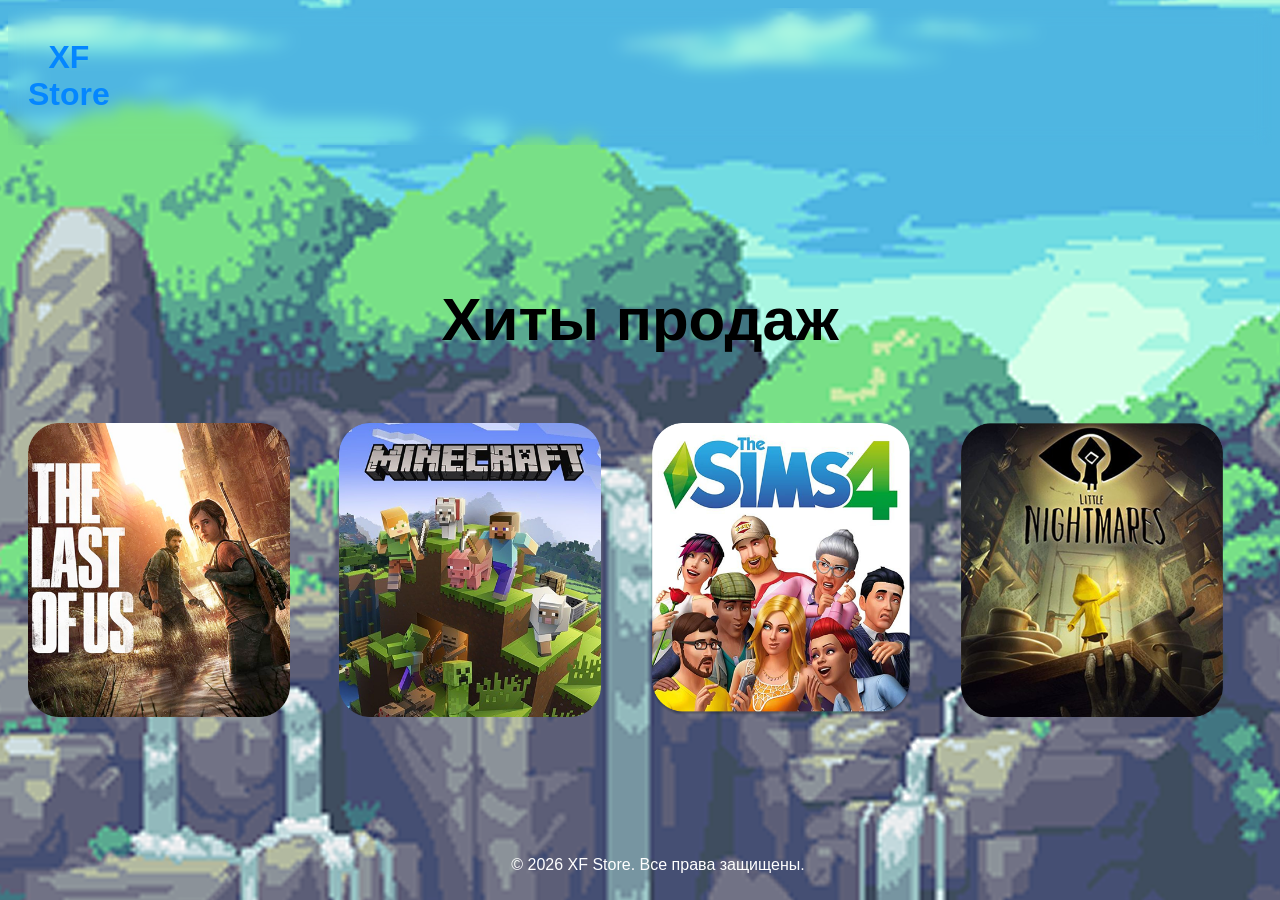
<file: index.html>
<!DOCTYPE html>
<html lang="ru">

<head>
    <meta charset="UTF-8">
    <meta name="viewport" content="width=device-width, initial-scale=1.0">
    <title>XF Store</title>
    <link rel="stylesheet" href="styles.css">
    <link rel="icon" href="favicon (1).ico" type="image/x-icon"> <!-- Логотип сайта -->
</head>

<body>
    <!-- Шапка -->
    <header>
        <div class="container">
            <h1>XF Store</h1>
            <nav>
                <ul>
                    <li><a href="#">Главная</a></li>
                    <li><a href="search.html">Поиск</a></li>
                    <li><a href="#">Профиль</a></li>
                    <li><a href="#">Корзина (0)</a></li>
                </ul>
            </nav>
        </div>
    </header>

    <!-- Основная секция -->
    <main>
        <section class="hero">
            <div class="container">
                <h2>Хиты продаж</h2>
                <div class="gallery">
                    <!-- Блоки с изображениями и кнопками "Подробнее" -->
                    <div class="game-item">
                        <a href="search.html">
                            <img src="Subtract.png" alt="The Last of Us">
                        </a>
                    </div>
                    <div class="game-item">
                        <a href="search.html">
                            <img src="Rectangle 58.png" alt="Minecraft">
                        </a>
                    </div>
                    <div class="game-item">
                        <a href="search.html">
                            <img src="Rectangle 59.png" alt="The Sims 4">
                        </a>
                    </div>
                    <div class="game-item">
                        <a href="search.html">
                            <img src="Rectangle 60.png" alt="Little Nightmares">
                        </a>
                    </div>
                </div>
            </div>
        </section>
    </main>

    <!-- Футер -->
    <footer>
        <div class="container">
            <p>&copy; 2026 XF Store. Все права защищены.</p>
        </div>
    </footer>
    <script src="script.js"></script>
</body>

</html>
</file>
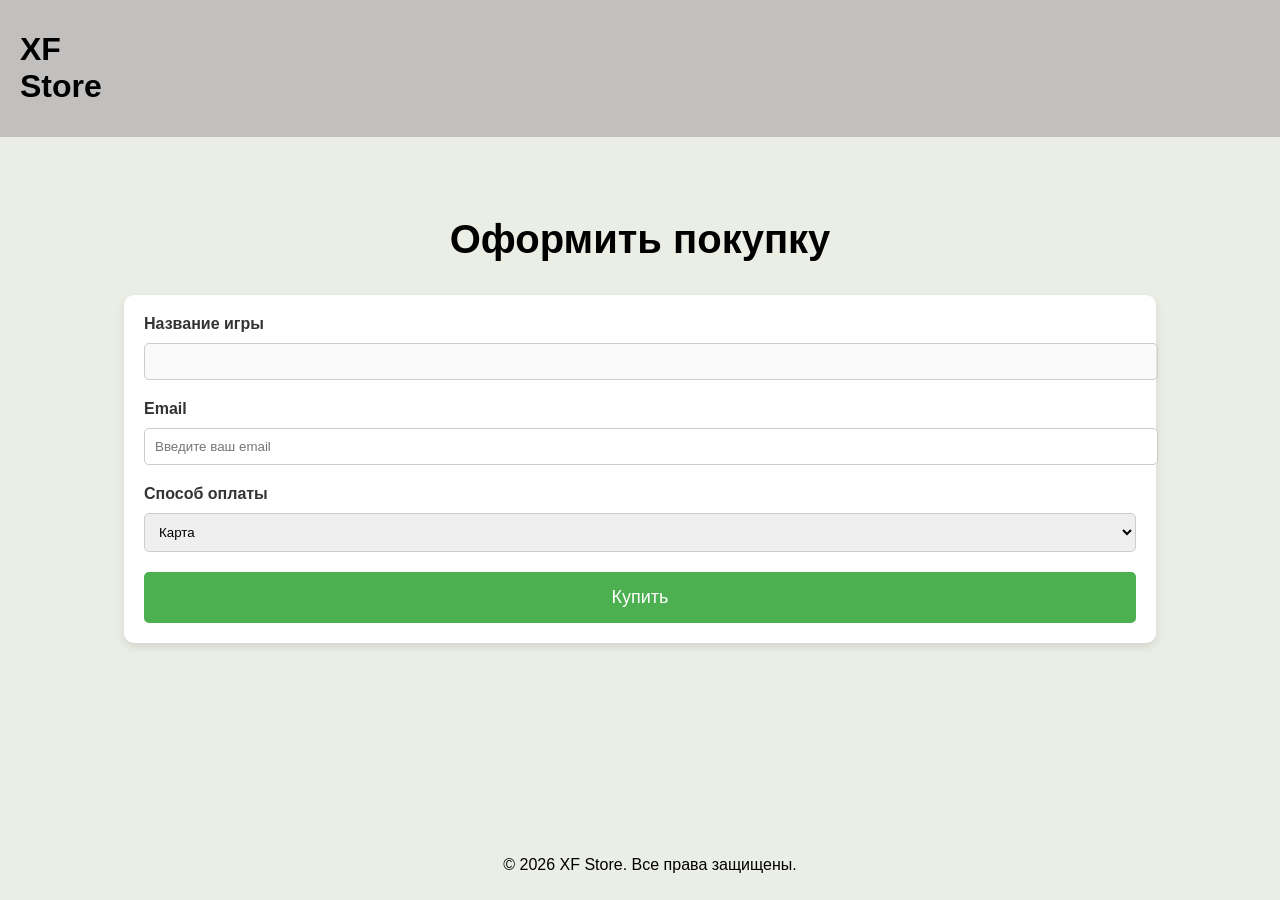
<file: buy.html>
<!DOCTYPE html>
<html lang="ru">

<head>
    <meta charset="UTF-8">
    <meta name="viewport" content="width=device-width, initial-scale=1.0">
    <title>XF Store - Купить</title>
    <link rel="stylesheet" href="buy.css">
    <link rel="icon" href="favicon (1).ico" type="image/x-icon"> <!-- Логотип сайта -->
</head>

<body>
    <!-- Шапка -->
    <header>
        <div class="container">
            <h1>XF Store</h1>
            <nav>
                <ul>
                    <li><a href="index.html">Главная</a></li>
                    <li><a href="search.html">Поиск</a></li>
                    <li><a href="#">Профиль</a></li>
                    <li><a href="#">Корзина (0)</a></li>
                </ul>
            </nav>
        </div>
    </header>

    <!-- Основная секция -->
    <main>
        <section class="buy-section">
            <div class="container">
                <h2>Оформить покупку</h2>
                <div class="purchase-form">
                    <form action="#" id="purchaseForm">
                        <div class="form-group">
                            <label for="game-name">Название игры</label>
                            <input type="text" id="game-name" disabled> <!-- Название игры будет здесь -->
                        </div>
                        
                        <div class="form-group">
                            <label for="email">Email</label>
                            <input type="email" id="email" placeholder="Введите ваш email" required>
                        </div>
                        
                        <div class="form-group">
                            <label for="payment-method">Способ оплаты</label>
                            <select id="payment-method" required>
                                <option value="card">Карта</option>
                                <option value="stp">СБП</option>
                                <option value="paypal">PayPal</option>
                            </select>
                        </div>

                        <button type="submit" class="btn buy-btn">Купить</button>
                    </form>
                </div>
            </div>
        </section>
    </main>

    <!-- Модальное окно для успешной отправки -->
    <div id="successModal" style="display:none;">
        <p id="modalMessage">Данные успешно отправлены!</p>
        <button onclick="closeModal('successModal')">Закрыть</button>
    </div>

    <!-- Футер -->
    <footer>
        <div class="container">
            <p>&copy; 2026 XF Store. Все права защищены.</p>
        </div>
    </footer>

    <script src="script.js"></script>
</body>

</html>
</file>
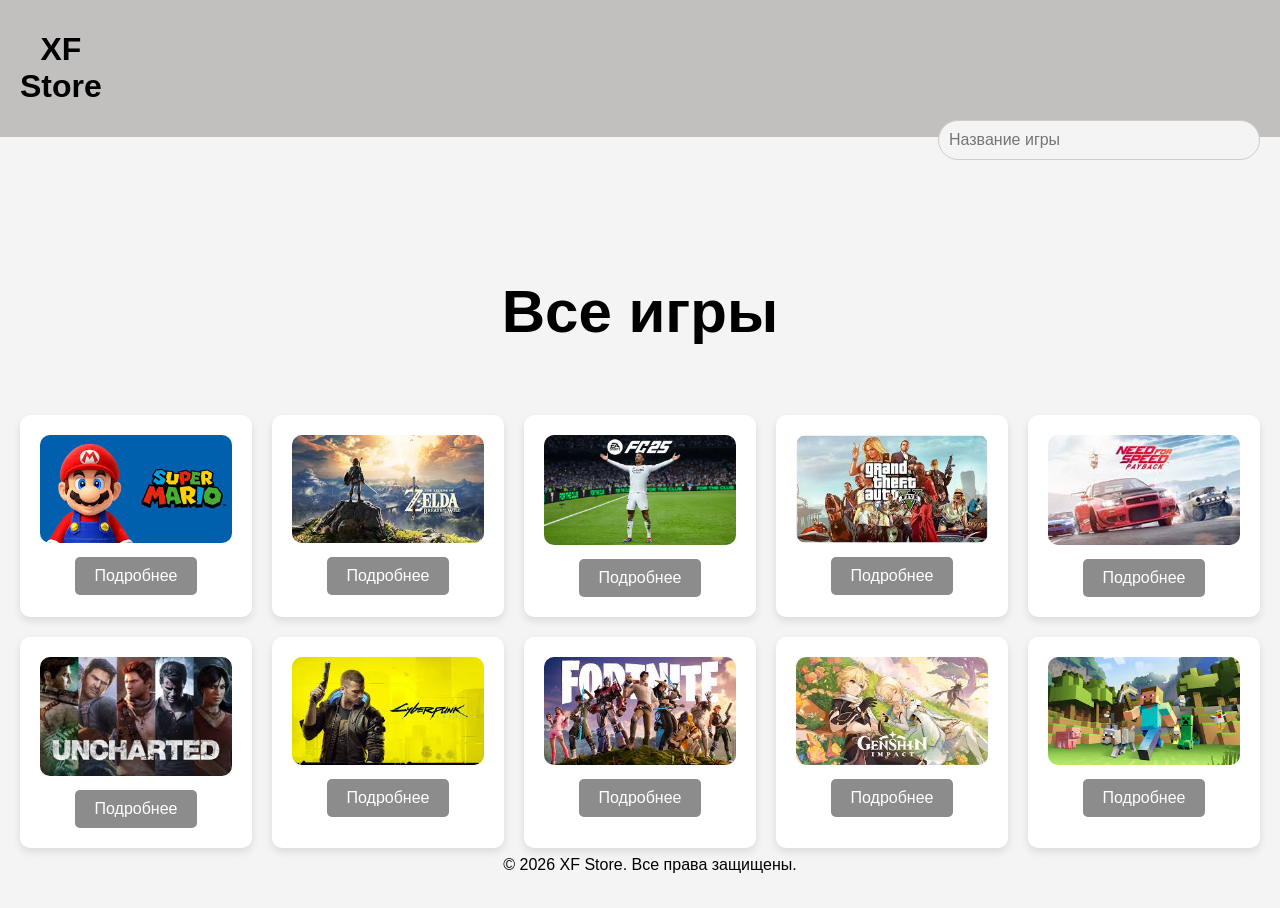
<file: search.html>
<!DOCTYPE html>
<html lang="ru">

<head>
    <meta charset="UTF-8">
    <meta name="viewport" content="width=device-width, initial-scale=1.0">
    <title>XF Store - Поиск</title>
    <link rel="stylesheet" href="search.css">
    <link rel="icon" href="favicon (1).ico" type="image/x-icon"> <!-- Логотип сайта -->
</head>

<body>
    <!-- Шапка -->
    <header>
        <div class="container">
            <h1>XF Store</h1>
            <nav>
                <ul>
                    <li><a href="index.html">Главная</a></li>
                    <li><a href="#">Поиск</a></li>
                    <li><a href="#">Профиль</a></li>
                    <li><a href="#">Корзина (0)</a></li>
                </ul>
            </nav>
        </div>
    </header>

    <!-- Поле ввода поиска -->
    <input type="text" class="search-input" id="searchInput" placeholder="Название игры">

    <!-- Основная секция -->
<main>
    <section class="hero">
        <div class="container">
            <h2>Все игры</h2>
            <div class="gallery" id="dataList">
                <!-- Блоки с изображениями и кнопками "Подробнее" -->
                <div class="game-item">
                    <img src="mario.jpg" alt="Super Mario Bros">
                    <a href="#" class="btn" onclick="openModal('gameModal1')">Подробнее</a>
                </div>
                <div class="game-item">
                    <img src="zel.jpg" alt="Legend of Zelda">
                    <a href="#" class="btn" onclick="openModal('gameModal2')">Подробнее</a>
                </div>
                <div class="game-item">
                    <img src="capsule_616x353.jpg" alt="Fifa 25">
                    <a href="#" class="btn" onclick="openModal('gameModal3')">Подробнее</a>
                </div>
                <div class="game-item">
                    <img src="gta.jpg" alt="Grand Theft Auto 5">
                    <a href="#" class="btn" onclick="openModal('gameModal4')">Подробнее</a>
                </div>
                <div class="game-item">
                    <img src="Rectangle 83.png" alt="Need for Speed">
                    <a href="#" class="btn" onclick="openModal('gameModal5')">Подробнее</a>
                </div>
                <div class="game-item">
                    <img src="download.jpg" alt="Uncharted">
                    <a href="#" class="btn" onclick="openModal('gameModal6')">Подробнее</a>
                </div>
                <div class="game-item">
                    <img src="punk.jpg" alt="Cyberpunk 2077">
                    <a href="#" class="btn" onclick="openModal('gameModal7')">Подробнее</a>
                </div>
                <div class="game-item">
                    <img src="images.jpg" alt="Fortnite">
                    <a href="#" class="btn" onclick="openModal('gameModal8')">Подробнее</a>
                </div>
                <div class="game-item">
                    <img src="genshin.jpg" alt="Genshin Impact">
                    <a href="#" class="btn" onclick="openModal('gameModal9')">Подробнее</a>
                </div>
                <div class="game-item">
                    <img src="main.jpg" alt="Minecraft">
                    <a href="#" class="btn" onclick="openModal('gameModal10')">Подробнее</a>
                </div>
            </div>
        </div>
    </section>
</main>

    <!-- Модальные окна для каждой игры -->
    <!-- Модальное окно для Super Mario -->
    <div class="game-modal" id="gameModal1">
        <div class="modal-content">
            <span class="close-btn" onclick="closeModal('gameModal1')">&times;</span>
            <img src="mario.jpg" alt="Game Image" class="game-image">
            <h3>Super Mario</h3>
            <p>Классическая платформенная игра с Mario в главной роли. Спасите принцессу от Bowser в мире грибов и приключений!</p>
            <p><strong>Цена:</strong> 2000 руб</p>
            <p><strong>Системные требования:</strong></p>
            <ul>
                <li>OC: Windows 10 / macOS</li>
                <li>Процессор: Intel Core i5</li>
                <li>Память: 8 GB RAM</li>
                <li>Графика: Integrated</li>
            </ul>
            <a href="buy.html?game=Super%20Mario" class="btn buy-btn">Купить</a>
        </div>
    </div>
    <div class="game-modal" id="gameModal2">
    <div class="modal-content">
        <span class="close-btn" onclick="closeModal('gameModal2')">&times;</span>
        <img src="zel.jpg" alt="Game Image" class="game-image">
        <h3>Legend of Zelda</h3>
        <p>Эпическая приключенческая игра с героем Link, который отправляется в путешествие, чтобы спасти мир от злого колдуна Ganon.</p>
        <p><strong>Цена:</strong> 2500 руб</p>
        <p><strong>Системные требования:</strong></p>
        <ul>
            <li>OC: Windows 7 / macOS</li>
            <li>Процессор: Intel Core i7</li>
            <li>Память: 16 GB RAM</li>
            <li>Графика: Nvidia GTX 1060</li>
        </ul>
        <a href="buy.html?game=Legend%20of%20Zelda" class="btn buy-btn">Купить</a>
    </div>
</div>
    <div class="game-modal" id="gameModal3">
    <div class="modal-content">
        <span class="close-btn" onclick="closeModal('gameModal3')">&times;</span>
        <img src="capsule_616x353.jpg" alt="Game Image" class="game-image">
        <h3>FIFA 25</h3>
        <p>Новейшая версия легендарной футбольной симуляции. Играйте за свою любимую команду и соревнуйтесь в самых престижных лигах мира.</p>
        <p><strong>Цена:</strong> 3500 руб</p>
        <p><strong>Системные требования:</strong></p>
        <ul>
            <li>OC: Windows 10 / macOS</li>
            <li>Процессор: Intel Core i5</li>
            <li>Память: 8 GB RAM</li>
            <li>Графика: Nvidia GTX 1050</li>
        </ul>
        <a href="buy.html?game=Fifa%2025" class="btn buy-btn">Купить</a>
    </div>
</div>
    <div class="game-modal" id="gameModal4">
    <div class="modal-content">
        <span class="close-btn" onclick="closeModal('gameModal4')">&times;</span>
        <img src="gta.jpg" alt="Game Image" class="game-image">
        <h3>Grand Theft Auto 5</h3>
        <p>Огромный открытый мир, где вы можете быть кем угодно — бандитом, полицейским или бизнесменом. GTA 5 предлагает множество миссий и свободу действий.</p>
        <p><strong>Цена:</strong> 3000 руб</p>
        <p><strong>Системные требования:</strong></p>
        <ul>
            <li>OC: Windows 10 / macOS</li>
            <li>Процессор: Intel Core i7</li>
            <li>Память: 16 GB RAM</li>
            <li>Графика: Nvidia GTX 1080</li>
        </ul>
        <a href="buy.html?game=GTA%205" class="btn buy-btn">Купить</a>
    </div>
</div>
    <div class="game-modal" id="gameModal5">
    <div class="modal-content">
        <span class="close-btn" onclick="closeModal('gameModal5')">&times;</span>
        <img src="Rectangle 83.png" alt="Game Image" class="game-image">
        <h3>Need for Speed</h3>
        <p>Гонка на грани возможного с высокоскоростными автомобилями. Выигрывай уличные гонки и улучшай свою машину.</p>
        <p><strong>Цена:</strong> 2700 руб</p>
        <p><strong>Системные требования:</strong></p>
        <ul>
            <li>OC: Windows 10</li>
            <li>Процессор: Intel Core i5</li>
            <li>Память: 8 GB RAM</li>
            <li>Графика: Nvidia GTX 1060</li>
        </ul>
        <a href="buy.html?game=Need%20for%20Speed" class="btn buy-btn">Купить</a>
    </div>
</div>
    <div class="game-modal" id="gameModal6">
    <div class="modal-content">
        <span class="close-btn" onclick="closeModal('gameModal6')">&times;</span>
        <img src="download.jpg" alt="Game Image" class="game-image">
        <h3>Uncharted</h3>
        <p>Погрузитесь в приключения с Дрейком, археологом, который расследует древние тайны, сталкиваясь с опасностями и раскрывая секреты прошлого.</p>
        <p><strong>Цена:</strong> 3200 руб</p>
        <p><strong>Системные требования:</strong></p>
        <ul>
            <li>OC: Windows 10</li>
            <li>Процессор: Intel Core i7</li>
            <li>Память: 16 GB RAM</li>
            <li>Графика: Nvidia GTX 1070</li>
        </ul>
        <a href="buy.html?game=Uncharted" class="btn buy-btn">Купить</a>
    </div>
</div>
    <div class="game-modal" id="gameModal7">
    <div class="modal-content">
        <span class="close-btn" onclick="closeModal('gameModal7')">&times;</span>
        <img src="punk.jpg" alt="Game Image" class="game-image">
        <h3>Cyberpunk 2077</h3>
        <p>Погрузитесь в мрачное будущее, играйте за персонажа V, исследуйте мегаполис Найт-Сити и станьте частью борьбы за выживание в мире технологий и преступности.</p>
        <p><strong>Цена:</strong> 4500 руб</p>
        <p><strong>Системные требования:</strong></p>
        <ul>
            <li>OC: Windows 10</li>
            <li>Процессор: Intel Core i9</li>
            <li>Память: 32 GB RAM</li>
            <li>Графика: Nvidia RTX 3080</li>
        </ul>
        <a href="buy.html?game=Cyberpunk%202077" class="btn buy-btn">Купить</a>
    </div>
</div>
    <div class="game-modal" id="gameModal8">
    <div class="modal-content">
        <span class="close-btn" onclick="closeModal('gameModal8')">&times;</span>
        <img src="images.jpg" alt="Game Image" class="game-image">
        <h3>Fortnite</h3>
        <p>Популярная многопользовательская онлайн-игра, где вам нужно выжить и бороться с другими игроками в мире, полном битв и построений.</p>
        <p><strong>Цена:</strong> Бесплатно (Внутриигровые покупки)</p>
        <p><strong>Системные требования:</strong></p>
        <ul>
            <li>OC: Windows 10 / macOS</li>
            <li>Процессор: Intel Core i5</li>
            <li>Память: 8 GB RAM</li>
            <li>Графика: Nvidia GTX 1050</li>
        </ul>
        <a href="buy.html?game=Fortnite" class="btn buy-btn">Купить</a>
    </div>
</div>
    <div class="game-modal" id="gameModal9">
    <div class="modal-content">
        <span class="close-btn" onclick="closeModal('gameModal9')">&times;</span>
        <img src="genshin.jpg" alt="Game Image" class="game-image">
        <h3>Genshin Impact</h3>
        <p>Открытый мир, красивый аниме-стиль и эпическое приключение в мире Тейвата. Исследуйте его и сражайтесь с врагами, разгадывая загадки.</p>
        <p><strong>Цена:</strong> Бесплатно (Внутриигровые покупки)</p>
        <p><strong>Системные требования:</strong></p>
        <ul>
            <li>OC: Windows 10 / macOS</li>
            <li>Процессор: Intel Core i5</li>
            <li>Память: 16 GB RAM</li>
            <li>Графика: Nvidia GTX 1060</li>
        </ul>
        <a href="buy.html?game=Genshin%20Impact" class="btn buy-btn">Купить</a>
    </div>
</div>
    <div class="game-modal" id="gameModal10">
    <div class="modal-content">
        <span class="close-btn" onclick="closeModal('gameModal10')">&times;</span>
        <img src="main.jpg" alt="Game Image" class="game-image">
        <h3>Minecraft</h3>
        <p>Строительство, выживание и приключения в пиксельном мире Minecraft. Создавайте и исследуйте, стройте что угодно, сражайтесь с монстрами и добывайте ресурсы.</p>
        <p><strong>Цена:</strong> 1200 руб</p>
        <p><strong>Системные требования:</strong></p>
        <ul>
            <li>OC: Windows 7 / macOS</li>
            <li>Процессор: Intel Core i3</li>
            <li>Память: 4 GB RAM</li>
            <li>Графика: Integrated</li>
        </ul>
        <a href="buy.html?game=Minecraft" class="btn buy-btn">Купить</a>
    </div>
</div>

    <!-- Другие модальные окна для каждой игры в будущем -->
    <footer>
        <div class="container">
            <p>&copy; 2026 XF Store. Все права защищены.</p>
        </div>
    </footer>
    <script src="search.js"></script>
</body>

</html>
</file>
<file: styles.css>
/* Общие стили для страницы */
body {
    font-family: Arial, sans-serif; /* Шрифт для всего сайта */
    color: #333; /* Основной цвет текста */
    background-image: url('46ac9e282d3c303934a72d941845785b 1.png'); /* Фоновое изображение */
    overflow-x: hidden; /* Убираем горизонтальную прокрутку */
}

/* Цвет для заголовков */
h1, h2 {
    text-align: center; /* Центрируем текст */
    color: #0486ff; /* Неоновый синий цвет */
}

/* Шапка с прозрачным фоном */
header {
    background-color: transparent; /* Прозрачный фон */
    padding: 10px 0; /* Отступы сверху и снизу */
    color: white; /* Белый цвет для текста в шапке */
    backdrop-filter: blur(8px); /* Размытие фона */
}

/* Контейнер шапки */
header .container {
    margin-left: 20px; /* Сдвигаем контейнер шапки с левого края */
    display: flex; /* Используем flexbox для выравнивания */
    justify-content: flex-start; /* Выравнивание элементов по левому краю */
    align-items: center; /* Центрируем элементы по вертикали */
}

/* Меню */
header nav ul {
    list-style-type: none; /* Убираем маркеры у списка */
    margin: 0; /* Убираем внешние отступы */
    padding: 0; /* Убираем внутренние отступы */
}

/* Сдвигаем меню влево */
header nav {
    margin-left: 1350px; /* Сдвигаем меню вправо */
}

/* Стили для пунктов меню */
header nav ul li {
    display: inline; /* Элементы в строку */
    margin-left: 20px; /* Отступы между пунктами */
}

/* Стили для ссылок меню */
header nav ul li a {
    color: white; /* Белый цвет текста в ссылках */
    text-decoration: none; /* Убираем подчеркивание */
    font-weight: bold; /* Жирный шрифт */
}

/* Секция с играми */
.hero {
    padding: 40px 0; /* Отступы сверху и снизу секции */
    margin-top: 50px; /* Отступ сверху */
}

.hero .container {
    text-align: center; /* Центрируем содержимое секции */
}

/* Стили для галереи изображений */
.hero .gallery {
    display: grid; /* Используем CSS Grid для сетки */
    grid-template-columns: repeat(4, 1fr); /* 4 колонки для изображений */
    gap: 20px; /* Отступы между изображениями */
    padding: 0 20px; /* Отступы по бокам */
    justify-items: center; /* Центрируем изображения внутри ячеек */
}


/* Стили для изображений в карточках */
.hero .game-item img {
    width: 90%; /* Изменяем размер изображений */
    height: auto; /* Пропорционально изменяется высота */
    border-radius: 20px; /* Скругляем углы изображений */
    display: block; /* Убираем лишние отступы */
    object-fit: cover; /* Обеспечиваем покрытие изображения контейнера */
    margin-top: 20px; /* Плавно сдвигаем изображения вниз */
    transition: transform 0.5s ease, filter 0.3s ease; /* Плавный переход при наведении */
}

/* Эффект увеличения изображения при наведении */
.hero .game-item img:hover {
    transform: scale(1.1); /* Увеличиваем изображение */
    filter: brightness(1.2); /* Увеличиваем яркость */
}

/* Заголовок "Хиты продаж" */
.hero h2 {
    font-size: 60px; /* Размер шрифта для заголовка */
    color: black; /* Черный цвет для текста */
}

/* Футер с прозрачным фоном */
footer {
    background-color: transparent; /* Прозрачный футер */
    color: white; /* Белый цвет текста */
    text-align: center; /* Центрируем текст футера */
    padding: 10px; /* Отступы сверху и снизу */
    position: absolute; /* Фиксируем футер внизу */
    bottom: 0; /* Прикрепляем футер к низу страницы */
    width: 100%; /* Ширина футера на всю страницу */
}
</file>
<file: buy.css>
/* Общие стили для страницы покупки */
body {
    font-family: Arial, sans-serif;
    color: #333;
    margin: 0;
    padding: 0;
    background-color: #EAEEE5; /* Легкий бежевый фон */
    overflow-x: hidden;
}

/* Заголовок "Оформить покупку" */
h2 {
    text-align: center;
    color: black;
    font-size: 40px;
    margin-top: 40px;
}

/* Шапка сайта */
header {
    background-color: #c2bfbf; /* Цвет шапки */
    padding: 10px 0;
    color: black;
    backdrop-filter: blur(8px);
}

header .container {
    display: flex;
    justify-content: space-between;
    align-items: center;
    margin-left: 20px;
}

/* Меню */
header nav ul {
    list-style-type: none;
    margin: 0;
    padding: 0;
}

header nav {
    margin-left: 1350px;
}

header nav ul li {
    display: inline;
    margin-left: 20px;
}

header nav ul li a {
    color: white;
    text-decoration: none;
    font-weight: bold;
}

/* Основная секция */
.buy-section {
    padding: 40px 20px;
}

.purchase-form {
    background-color: white;
    padding: 20px;
    border-radius: 10px;
    box-shadow: 0 4px 8px rgba(0, 0, 0, 0.1);
    width: 80%;
    margin: 0 auto;
}

.form-group {
    margin-bottom: 20px;
}

label {
    display: block;
    margin-bottom: 5px;
    font-weight: bold;
}

input[type="text"], input[type="email"], select {
    width: 100%;
    padding: 10px;
    margin-top: 5px;
    border: 1px solid #ccc;
    border-radius: 5px;
}

input[type="email"]:focus, select:focus {
    outline: none;
    border: 1px solid #4CAF50;
}

/* Кнопка "Купить" */
.buy-btn {
    background-color: #4CAF50;
    color: white;
    padding: 15px 30px;
    border: none;
    border-radius: 5px;
    cursor: pointer;
    font-size: 18px;
    width: 100%;
}

.buy-btn:hover {
    background-color: #45a049;
}
#successModal {
    display: none;
    position: fixed;
    bottom: 10px;
    left: 50%;
    transform: translateX(-50%);
    background-color: rgba(0, 0, 0, 0.8);
    color: white;
    padding: 20px;
    border-radius: 10px;
    font-size: 16px;
    z-index: 1000;
    box-shadow: 0 4px 10px rgba(0, 0, 0, 0.5);
    text-align: center;
}
/* Футер */
footer {
    background-color: transparent; /* Прозрачный футер */
    color: black; /* Цвет текста */
    text-align: center; /* Выравнивание по центру */
    padding: 10px;
    position: fixed; /* Закрепляем футер внизу */
    bottom: 0;
    width: 100%; /* Ширина футера на всю страницу */
}
</file>
<file: search.css>
/* Общие стили для второй страницы */
body {
    font-family: Arial, sans-serif; /* Шрифт для текста */
    background-color: #f4f4f4; /* Легкий бежевый фон */
    color: #333; /* Основной цвет текста */
    margin: 0; /* Убираем внешние отступы */
    padding: 0; /* Убираем внутренние отступы */
}

/* Заголовки */
h1{
    text-align: center; /* Центрируем текст */
    color: black; /* Черный цвет для заголовка "все игры" */
}
h2 {
    text-align: center; /* Центрируем текст */
    color: black; /* Черный цвет для заголовка "все игры" */
    font-size: 60px; /* Размер шрифта */
}

/* Шапка на второй странице */
header {
    background-color: #c2bfbf; /* Цвет фона шапки */
    padding: 10px 0; /* Отступы сверху и снизу */
    color: white; /* Цвет текста в шапке */
    backdrop-filter: blur(8px); /* Размытие фона */
}

/* Контейнер для шапки */
header .container {
    margin-left: 20px; /* Сдвигаем контейнер шапки с левого края */
    display: flex; /* Используем flexbox для выравнивания */
    justify-content: flex-start; /* Выравнивание элементов по левому краю */
    align-items: center; /* Центрируем элементы по вертикали */
}

/* Меню */
header nav ul {
    list-style-type: none; /* Убираем маркеры у списка */
    margin: 0; /* Убираем внешние отступы */
    padding: 0; /* Убираем внутренние отступы */
}

header nav {
    margin-left: 1350px; /* Сдвигаем меню вправо */
}

/* Стили для пунктов меню */
header nav ul li {
    display: inline; /* Элементы меню в строку */
    margin-left: 20px; /* Отступы между пунктами меню */
}

header nav ul li a {
    color: white; /* Белый цвет текста в ссылках */
    text-decoration: none; /* Убираем подчеркивание */
    font-weight: bold; /* Жирный шрифт */
}

/* Секция с играми */
.hero {
    padding: 40px 0; /* Отступы сверху и снизу */
    margin-top: 50px; /* Отступ сверху */
}

.hero .container {
    text-align: center; /* Центрируем все элементы внутри контейнера */
}

/* Стили для поля ввода поиска игры */
.search-input {
    position: absolute;
    right: 20px; /* Позиционируем поле справа */
    top: 120px; /* Сдвигаем поле вниз */
    padding: 10px;
    width: 300px; /* Ширина поля */
    border-radius: 20px; /* Скругленные углы */
    border: 1px solid #ccc; /* Цвет границы */
    background-color: #f4f4f4; /* Цвет фона */
    font-size: 16px; /* Размер шрифта */
}

/* Стилизация для фокуса на поле поиска */
.search-input:focus {
    outline: none; /* Убираем обводку при фокусе */
    border: 1px solid #4CAF50; /* Цвет границы при фокусе */
    background-color: #e8f5e9; /* Легкое изменение фона при фокусе */
}

/* Стили для изображений на второй странице */
.hero .gallery {
    display: grid; /* Используем сетку */
    grid-template-columns: repeat(5, 1fr); /* 5 колонок */
    gap: 20px; /* Отступы между изображениями */
    padding: 20px;
}

/* Стили для каждой карточки с игрой */
.hero .game-item {
    text-align: center;
    background-color: #ffffff; /* Белый фон карточки */
    border-radius: 10px; /* Скругленные углы */
    padding: 20px;
    box-shadow: 0 4px 8px rgba(0, 0, 0, 0.1); /* Тень */
    position: relative; /* Для размещения подписи */
}

/* Настройка для изображений */
.hero .game-item img {
    width: 100%; /* Ширина изображения */
    height: auto; /* Пропорциональная высота */
    border-radius: 10px; /* Скругленные углы */
    object-fit: cover; /* Обеспечивает покрытие изображения */
}

/* Добавление подписи над картинками */
.hero .game-item p {
    position: absolute;
    top: 10px; /* Расположение подписи сверху */
    left: 50%; /* Центрируем подпись по горизонтали */
    transform: translateX(-50%); /* Центрируем точнее */
    font-size: 18px; /* Размер шрифта */
    font-weight: bold;
    color: #333; /* Черный цвет для подписи */
}

/* Кнопка "Подробнее" */
.hero .game-item .btn {
    display: inline-block;
    margin-top: 10px;
    padding: 10px 20px;
    background-color: #8c8c8c; /* Приглушенный цвет для кнопки */
    color: white;
    text-decoration: none;
    border-radius: 5px;
}

/* Эффект при наведении на кнопку */
.hero .game-item .btn:hover {
    background-color: #757575;
}

/* Футер */
footer {
    background-color: transparent; /* Прозрачный футер */
    color: black; /* Цвет текста */
    text-align: center; /* Выравнивание по центру */
    padding: 10px;
    position: fixed; /* Закрепляем футер внизу */
    bottom: 0;
    width: 100%; /* Ширина футера на всю страницу */
}

/* Стили для модального окна */
.game-modal {
    display: none; /* Скрыто по умолчанию */
    position: fixed;
    z-index: 1; /* Окно поверх других элементов */
    left: 0;
    top: 0;
    width: 100%;
    height: 100%;
    background-color: rgba(0, 0, 0, 0.5); /* Полупрозрачный фон */
    padding-top: 60px; /* Отступ сверху */
}

.modal-content {
    background-color: white;
    margin: 5% auto;
    padding: 20px;
    border-radius: 10px;
    width: 50%; /* Ширина окна */
    position: relative;
}

/* Закрывающая кнопка */
.close-btn {
    color: #aaa;
    font-size: 28px;
    font-weight: bold;
    position: absolute;
    top: 10px;
    right: 25px;
    cursor: pointer;
}

/* Стили для изображения игры */
.game-image {
    width: 50%; /* Ширина изображения */
    height: auto; /* Пропорциональная высота */
    border-radius: 10px;
}

/* Кнопка "Купить" */
.buy-btn {
    background-color: #4CAF50;
    color: white;
    padding: 10px 20px;
    border: none;
    border-radius: 5px;
    cursor: pointer;
}

.buy-btn:hover {
    background-color: #45a049;
}
</file>
